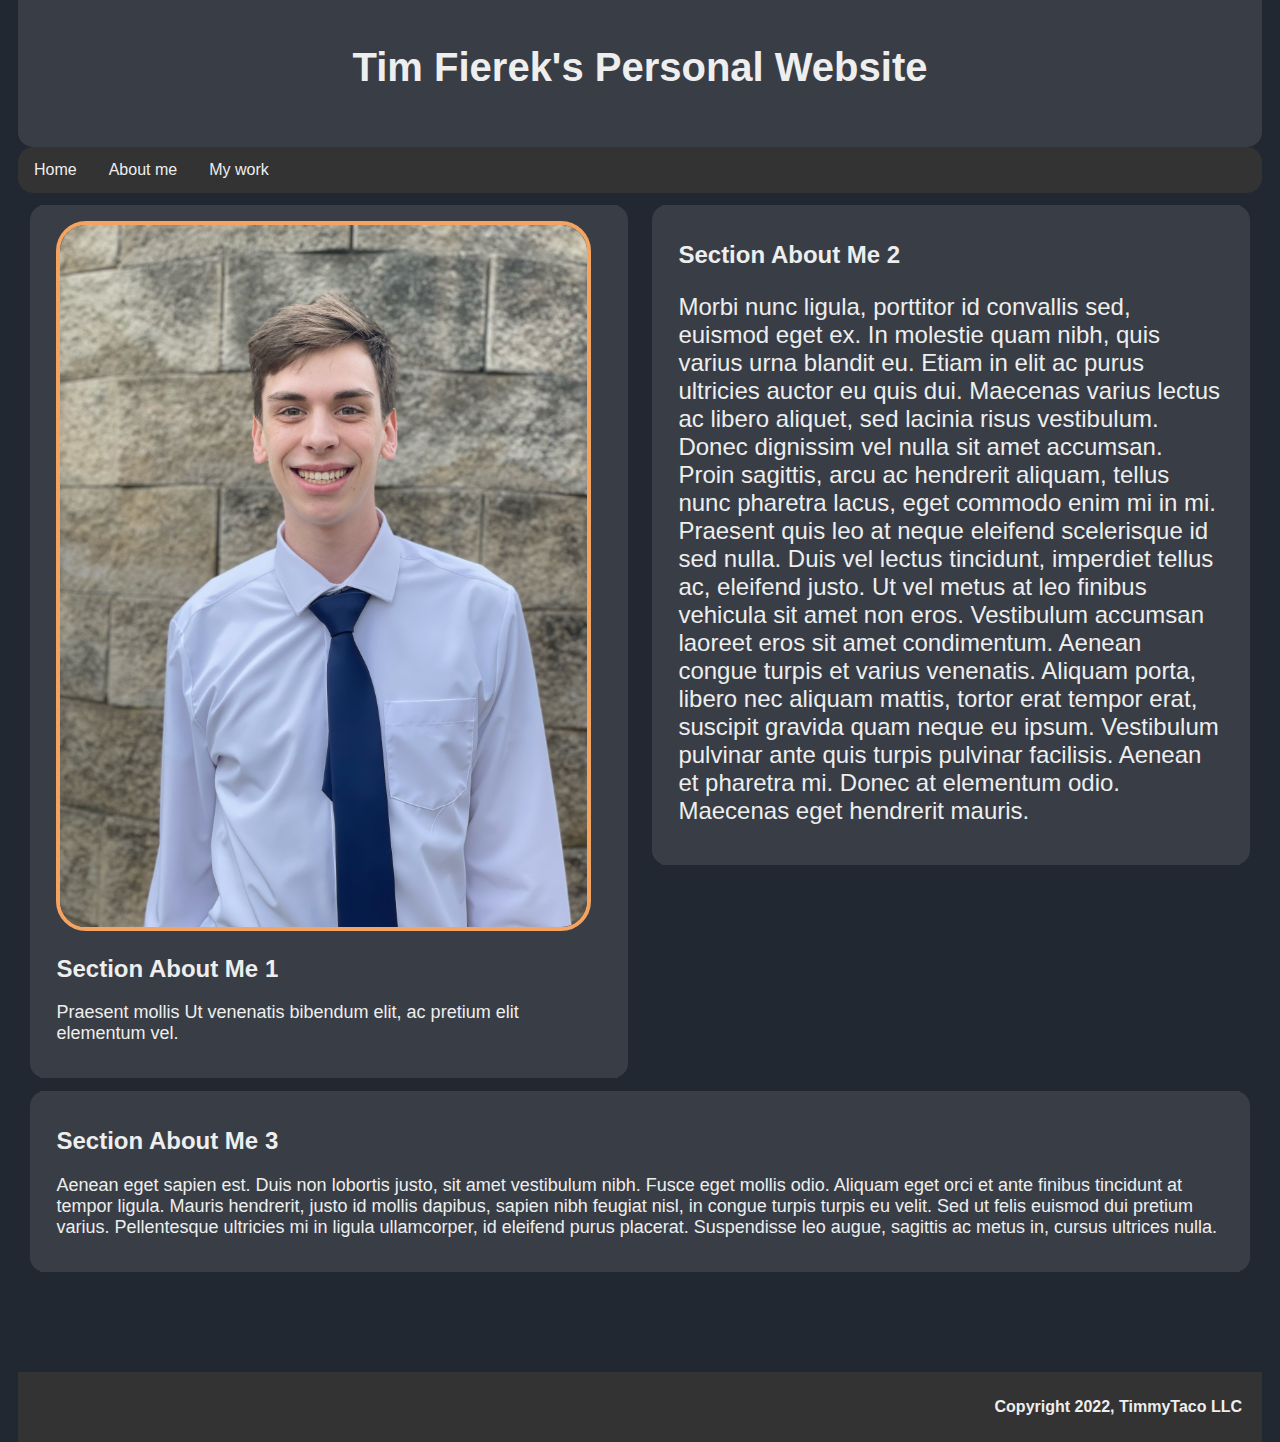
<file: index.html>
<!DOCTYPE html>

<html>
<head>
    <meta charset="UTF-8">
    <link rel="stylesheet" href="main.css">
    <title>Tim's Personal Website</title>
</head>

<body>
    <header class="head">
        <h1>Tim Fierek's Personal Website</h1> 
    </header>

    <div class="navbar">
        <a class="topright" href="index.html">Home</a>
        <a class="topright" id="abtme" href="aboutme.html">About me</a>
        <a class="topright" href="mywork.html">My work</a>
    </div>

    
    <div class="row">
        <div class="column">
            <div class="chunk">
                <img src="pfp1.jpg" style="width: 98%">
                <h2>Section About Me 1</h2>
                <p>Praesent mollis Ut venenatis bibendum elit, ac pretium elit elementum vel.</p>
            </div>
        </div>

        <div class="column">
            <div class="chunk">
                <h2>Section About Me 2</h2>
                <p id="section2">Morbi nunc ligula, porttitor id convallis sed, euismod eget ex. In molestie quam nibh, quis varius urna blandit eu. Etiam in elit ac purus ultricies auctor eu quis dui. Maecenas varius lectus ac libero aliquet, sed lacinia risus vestibulum. Donec dignissim vel nulla sit amet accumsan. Proin sagittis, arcu ac hendrerit aliquam, tellus nunc pharetra lacus, eget commodo enim mi in mi. Praesent quis leo at neque eleifend scelerisque id sed nulla. Duis vel lectus tincidunt, imperdiet tellus ac, eleifend justo. Ut vel metus at leo finibus vehicula sit amet non eros. Vestibulum accumsan laoreet eros sit amet condimentum. Aenean congue turpis et varius venenatis. Aliquam porta, libero nec aliquam mattis, tortor erat tempor erat, suscipit gravida quam neque eu ipsum. Vestibulum pulvinar ante quis turpis pulvinar facilisis. Aenean et pharetra mi. Donec at elementum odio. Maecenas eget hendrerit mauris.</p>
            </div>
        </div>
    </div>

    <div class="row">
        <div class="column2">
            <div class="chunk">
                <h2>Section About Me 3</h2>
                <p>Aenean eget sapien est. Duis non lobortis justo, sit amet vestibulum nibh. Fusce eget mollis odio. Aliquam eget orci et ante finibus tincidunt at tempor ligula. Mauris hendrerit, justo id mollis dapibus, sapien nibh feugiat nisl, in congue turpis turpis eu velit. Sed ut felis euismod dui pretium varius. Pellentesque ultricies mi in ligula ullamcorper, id eleifend purus placerat. Suspendisse leo augue, sagittis ac metus in, cursus ultrices nulla.</p>
            </div>
        </div>
    </div>

    <div class="footer">
        <h4>Copyright 2022, TimmyTaco LLC</h4>
    </div>
    
</body>
</html>
</file>
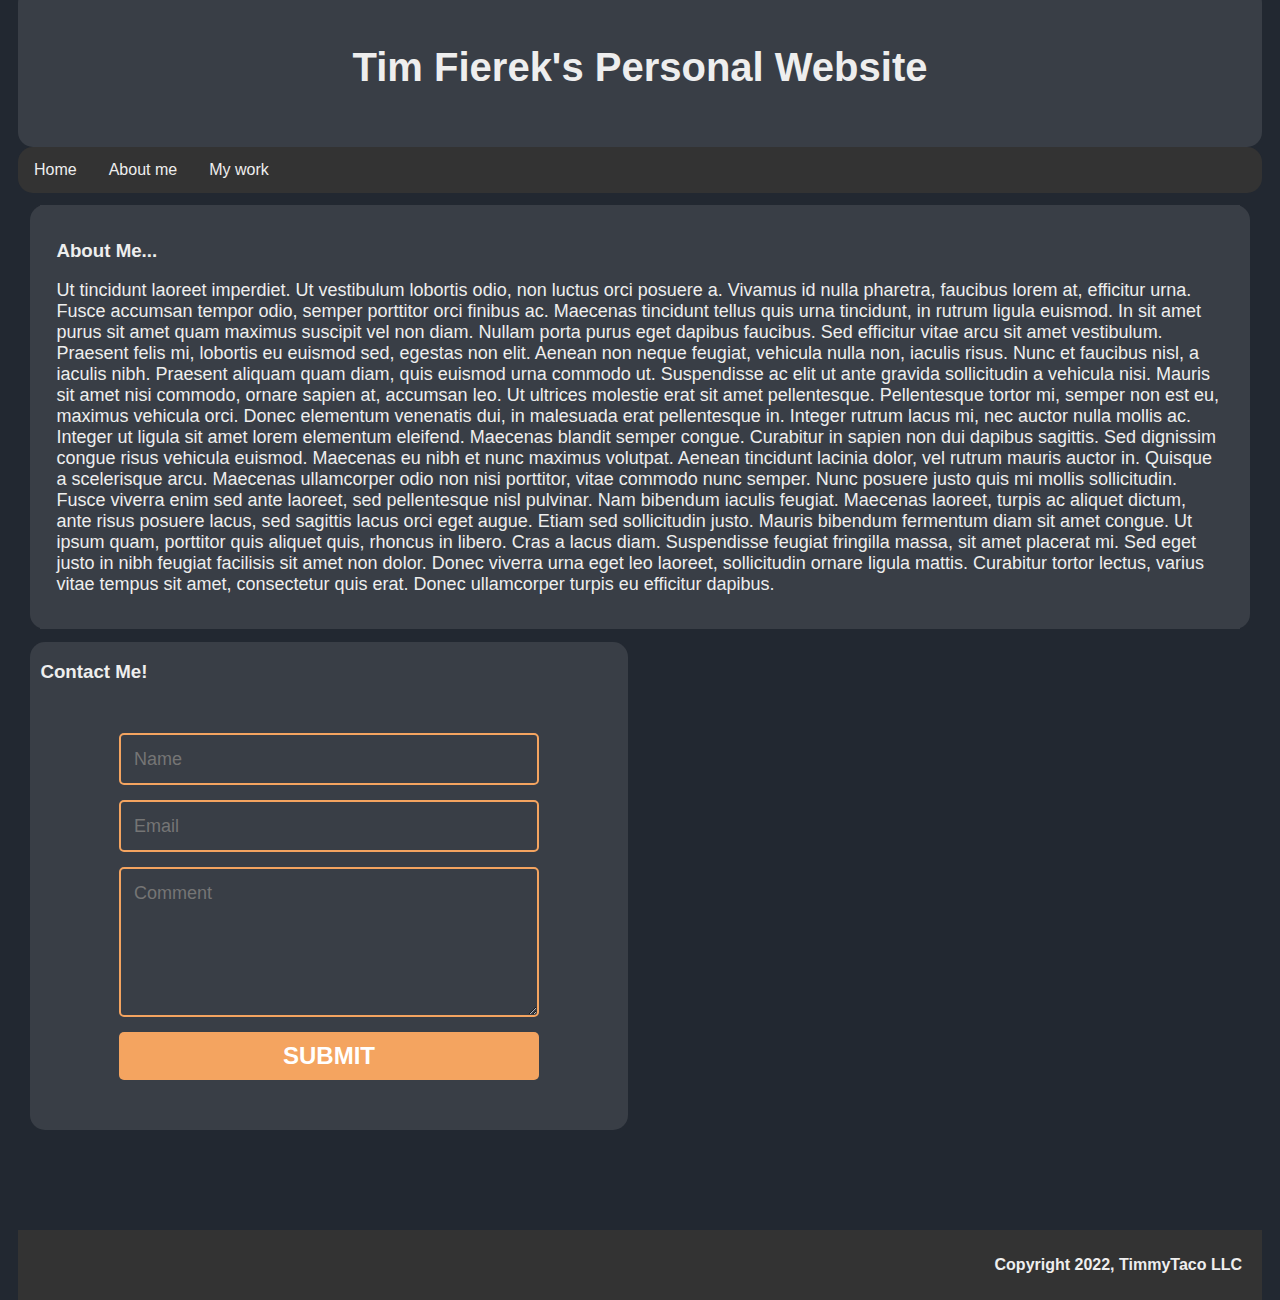
<file: aboutme.html>
<!DOCTYPE html>

<html>
<head>
    <meta charset="UTF-8">
    <link rel="stylesheet" href="main.css">
    <title>Tim's Personal Website</title>
</head>

<body>
    <header class="head">
        <h1>Tim Fierek's Personal Website</h1> 
    </header>

    <div class="navbar">
        <a class="topright" href="index.html">Home</a>
        <a class="topright" id="abtme" href="aboutme.html">About me</a>
        <a class="topright" href="mywork.html">My work</a>
    </div>

    
    <div class="row">
        <div class="column2">
            <div class="chunk">
                <h3>About Me...</h3>
                <p>Ut tincidunt laoreet imperdiet. Ut vestibulum lobortis odio, non luctus orci posuere a. Vivamus id nulla pharetra, faucibus lorem at, efficitur urna. Fusce accumsan tempor odio, semper porttitor orci finibus ac. Maecenas tincidunt tellus quis urna tincidunt, in rutrum ligula euismod. In sit amet purus sit amet quam maximus suscipit vel non diam. Nullam porta purus eget dapibus faucibus. Sed efficitur vitae arcu sit amet vestibulum. Praesent felis mi, lobortis eu euismod sed, egestas non elit. Aenean non neque feugiat, vehicula nulla non, iaculis risus. Nunc et faucibus nisl, a iaculis nibh. Praesent aliquam quam diam, quis euismod urna commodo ut. Suspendisse ac elit ut ante gravida sollicitudin a vehicula nisi. Mauris sit amet nisi commodo, ornare sapien at, accumsan leo. Ut ultrices molestie erat sit amet pellentesque.

                    Pellentesque tortor mi, semper non est eu, maximus vehicula orci. Donec elementum venenatis dui, in malesuada erat pellentesque in. Integer rutrum lacus mi, nec auctor nulla mollis ac. Integer ut ligula sit amet lorem elementum eleifend. Maecenas blandit semper congue. Curabitur in sapien non dui dapibus sagittis. Sed dignissim congue risus vehicula euismod. Maecenas eu nibh et nunc maximus volutpat.
                    
                    Aenean tincidunt lacinia dolor, vel rutrum mauris auctor in. Quisque a scelerisque arcu. Maecenas ullamcorper odio non nisi porttitor, vitae commodo nunc semper. Nunc posuere justo quis mi mollis sollicitudin. Fusce viverra enim sed ante laoreet, sed pellentesque nisl pulvinar. Nam bibendum iaculis feugiat. Maecenas laoreet, turpis ac aliquet dictum, ante risus posuere lacus, sed sagittis lacus orci eget augue. Etiam sed sollicitudin justo. Mauris bibendum fermentum diam sit amet congue. Ut ipsum quam, porttitor quis aliquet quis, rhoncus in libero. Cras a lacus diam. Suspendisse feugiat fringilla massa, sit amet placerat mi. Sed eget justo in nibh feugiat facilisis sit amet non dolor. Donec viverra urna eget leo laoreet, sollicitudin ornare ligula mattis. Curabitur tortor lectus, varius vitae tempus sit amet, consectetur quis erat. Donec ullamcorper turpis eu efficitur dapibus.</p>
            </div>
        </div>
    </div>

    <div class="row">
        <div class="column">
            <h3 id="contactme">Contact Me!</h3>
            <form>      
                <input name="name" type="text" class="feedback-input" placeholder="Name" />   
                <input name="email" type="text" class="feedback-input" placeholder="Email" />
                <textarea name="text" class="feedback-input" placeholder="Comment"></textarea>
                <input type="submit" value="SUBMIT"/>
              </form>
        </div>
    </div>

    <div class="footer">
        <h4>Copyright 2022, TimmyTaco LLC</h4>
    </div>
    
</body>
</html>
</file>
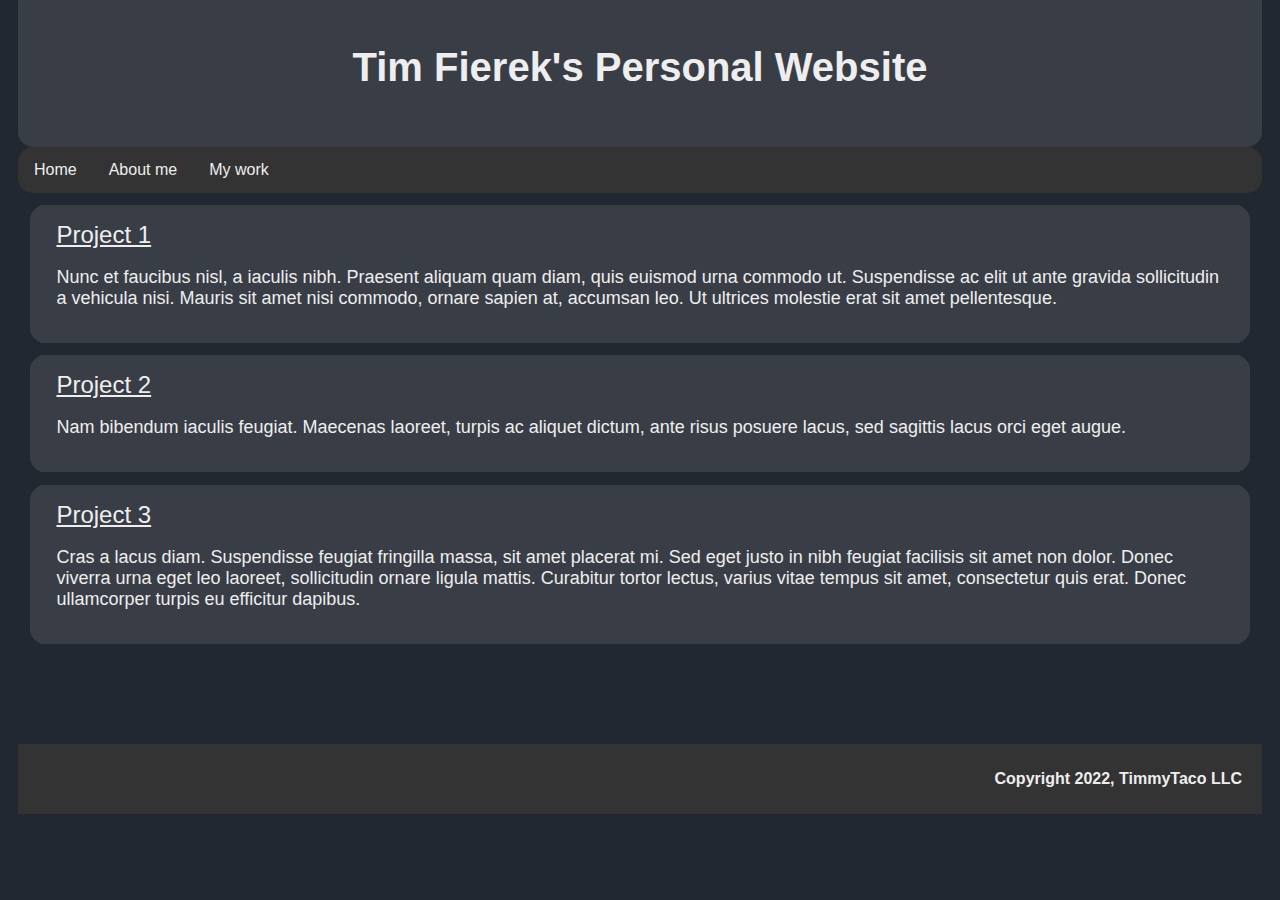
<file: mywork.html>
<!DOCTYPE html>

<html>
<head>
    <meta charset="UTF-8">
    <link rel="stylesheet" href="main.css">
    <title>Tim's Personal Website</title>
</head>

<body>
    <header class="head">
        <h1>Tim Fierek's Personal Website</h1> 
    </header>

    <div class="navbar">
        <a class="topright" href="index.html">Home</a>
        <a class="topright" id="abtme" href="aboutme.html">About me</a>
        <a class="topright" href="mywork.html">My work</a>
    </div>

    
    <div class="row">
        <div class="column2">
            <div class="chunk">
                <a href="https://github.com/timfierek/Deliverable1" class="projectlink">Project 1</a>
                <p>Nunc et faucibus nisl, a iaculis nibh. Praesent aliquam quam diam, quis euismod urna commodo ut. Suspendisse ac elit ut ante gravida sollicitudin a vehicula nisi. Mauris sit amet nisi commodo, ornare sapien at, accumsan leo. Ut ultrices molestie erat sit amet pellentesque.</p>
            </div>
        </div>
    </div>

    <div class="row">
        <div class="column2">
            <div class="chunk">
                <a href="https://github.com/timfierek/GC-Midterm-POS-Project" class="projectlink">Project 2</a>
                <p>Nam bibendum iaculis feugiat. Maecenas laoreet, turpis ac aliquet dictum, ante risus posuere lacus, sed sagittis lacus orci eget augue.</p>
            </div>
        </div>
    </div>

    <div class="row">
        <div class="column2">
            <div class="chunk">
                <a href="https://github.com/timfierek/Data-Structure-Implementations" class="projectlink">Project 3</a>
                <p>Cras a lacus diam. Suspendisse feugiat fringilla massa, sit amet placerat mi. Sed eget justo in nibh feugiat facilisis sit amet non dolor. Donec viverra urna eget leo laoreet, sollicitudin ornare ligula mattis. Curabitur tortor lectus, varius vitae tempus sit amet, consectetur quis erat. Donec ullamcorper turpis eu efficitur dapibus.</p>
            </div>
        </div>
    </div>

    <div class="footer">
        <h4>Copyright 2022, TimmyTaco LLC</h4>
    </div>
    
</body>
</html>
</file>
<file: main.css>
* {
    box-sizing: border-box;
}

p{
    font-size: 18px;
}

#section2{
    font-size: 24px;
}

body{
    background-color: #222831;
    font-family: Arial, Helvetica, sans-serif;
    padding: 10px;
}

header{
    margin-top: -30px;
    border-radius: 15px;
    background-color:#393E46;
    padding: 30px;
    text-align: center;
}

.footer{
    margin-top: 100px;
    margin-bottom: -30px;
    padding-top: 5px;
    padding-bottom: 5px;
    padding-right: 20px;
    left: 0;
    bottom: 0;
    width: 100%;
    background-color: #333;
    color: #EEEEEE;
    text-align: right;
}

.projectlink{
    color: #EEEEEE;
    font-size: 24px;
}

header h1{
    color: #EEEEEE;
    font-size: 40px;
}

.navbar{
    border-radius: 15px;
    overflow: hidden;
    background-color:#333;
}

.navbar .topright{
    color: #EEEEEE;
    float: left;
    display: block;
    text-align: center;
    padding: 14px 16px;
    text-decoration: none;
}

.navbar .topright:hover{
    background-color: sandybrown;
    color: #333;
}

.column{
    margin-left: 1%;
    margin-right: 1%;
    color: #EEEEEE;
    float: left;
    background-color: #393E46;
    border-radius: 15px;
    
    width: 48%;
    padding: 0 10px;
}

.column2{
    margin-left: 1%;
    margin-right: 1%;
    color: #EEEEEE;
    float: left;
    background-color: #393E46;
    border-radius: 15px;
    
    width: 98%;
    padding: 0 10px;
}

.row{
    margin-top: 1%;
    border: sandybrown;
    border-width: 3px;
}
.row::after{
    content: "";
    display:table;
    clear: both;
}

.chunk{
    padding: 16px;
    text-align: left;
    background-color: #393E46;
}

img{
    border-radius: 30px;
    border: 4px solid sandybrown;
}

form { max-width:420px; margin:50px auto; }

.feedback-input {
  color:white;
  font-family: Helvetica, Arial, sans-serif;
  font-weight:500;
  font-size: 18px;
  border-radius: 5px;
  line-height: 22px;
  background-color: transparent;
  border:2px solid sandybrown;
  transition: all 0.3s;
  padding: 13px;
  margin-bottom: 15px;
  width:100%;
  box-sizing: border-box;
  outline:0;
}

.feedback-input:focus { border:2px solid sandybrown; }

textarea {
  height: 150px;
  line-height: 150%;
  resize:vertical;
}

[type="submit"] {
  font-family: 'Montserrat', Arial, Helvetica, sans-serif;
  width: 100%;
  background:sandybrown;
  border-radius:5px;
  border:0;
  cursor:pointer;
  color:white;
  font-size:24px;
  padding-top:10px;
  padding-bottom:10px;
  transition: all 0.3s;
  margin-top:-4px;
  font-weight:700;
}
[type="submit"]:hover { background:#CC4949; }
</file>
